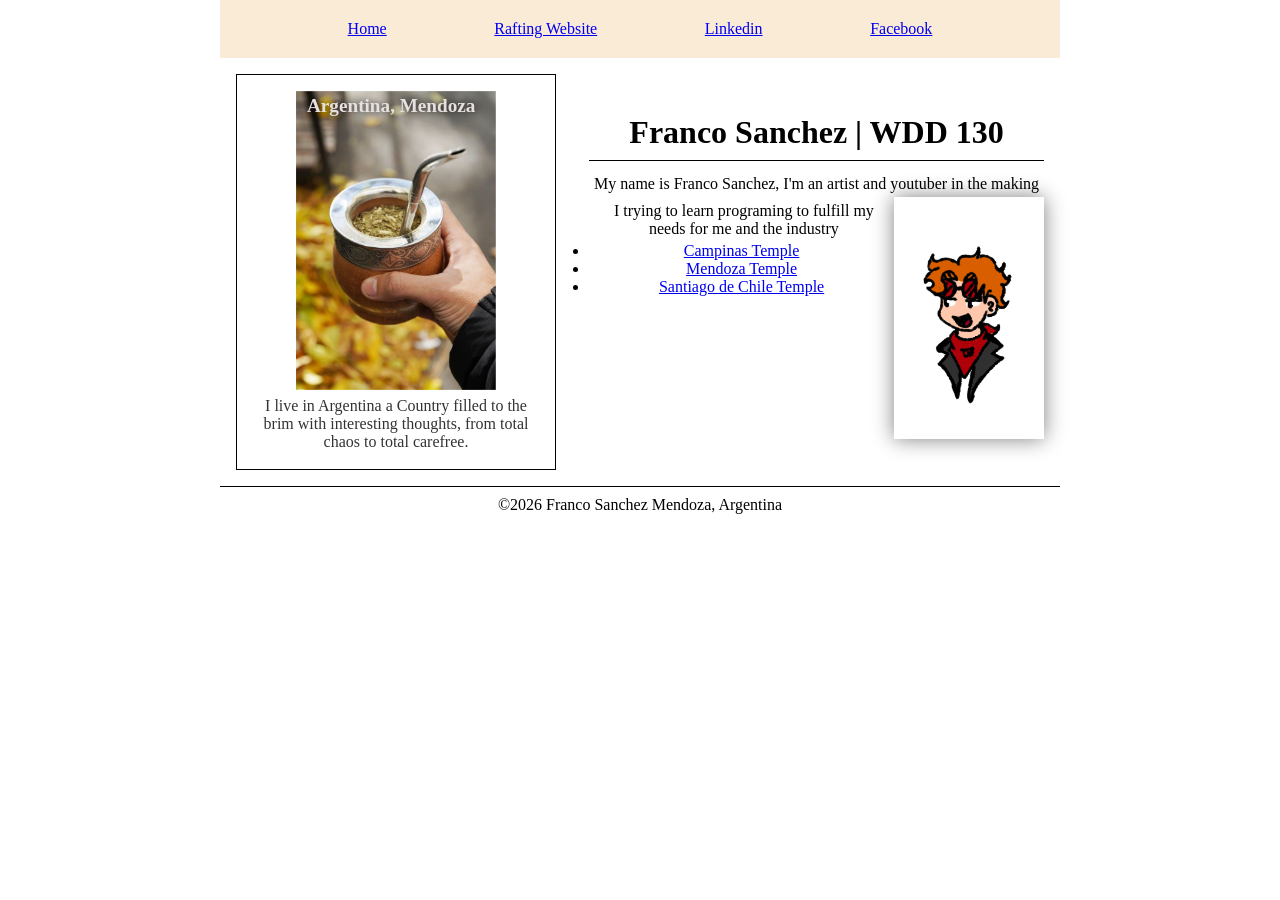
<file: index.html>
<!DOCTYPE html>
<html lang="en">

<head>
    <meta charset="UTF-8">
    <meta name="viewport" content="width=device-width, initial-scale=1.0">
    <title>Franco Sanchez | WDD 130</title>
    <meta name="author" content="Franco Sanchez">
    <meta name="description"
      content="This is the Page of Franco Sanchez with the purpose of becoming a future portfolio">
    <link rel="stylesheet" href="styles/styles.css">
</head>

<body>
    <header>
        <nav>
            <a href="#">Home</a>
            <a href="wwr/">Rafting Website</a>
            <a href="www.linkedin.com/in/franco-sanchez-358b66241">Linkedin</a>
            <a href="https://facebook.com.">Facebook</a>
        </nav>
    </header>
    <div class="grid">
        <main>
            <h1>Franco Sanchez | WDD 130</h1>
            <p>My name is Franco Sanchez, I'm an artist and youtuber in the making </p>
            <img src="images/profile.png" alt="Souly Image">
            <p>I trying to learn programing to fulfill my needs for me and the industry</p>
            <ul>
                <li><a href="https://www.churchofjesuschrist.org/temples/details/campinas-brazil-temple"
                      target="_blank">Campinas Temple</a>
                </li>
                <li><a href="https://www.churchofjesuschrist.org/temples/details/mendoza-argentina-temple"
                      target="_blank">Mendoza Temple</a>
                </li>
                <li><a href="https://www.churchofjesuschrist.org/temples/details/santiago-chile-temple"
                      target="_blank">Santiago de Chile Temple</a>
                </li>
            </ul>
        </main>
        <aside class="box">
            <h2>Argentina, Mendoza</h2>
            <img src="images/mate.jpg" alt="Matecito">
            <p>I live in Argentina a Country filled to the brim with interesting thoughts, from
                total
                chaos to total carefree.</p>
        </aside>
    </div>
    <footer>
        <p>©2026 Franco Sanchez Mendoza, Argentina</p>
    </footer>
</body>

</html>
</file>
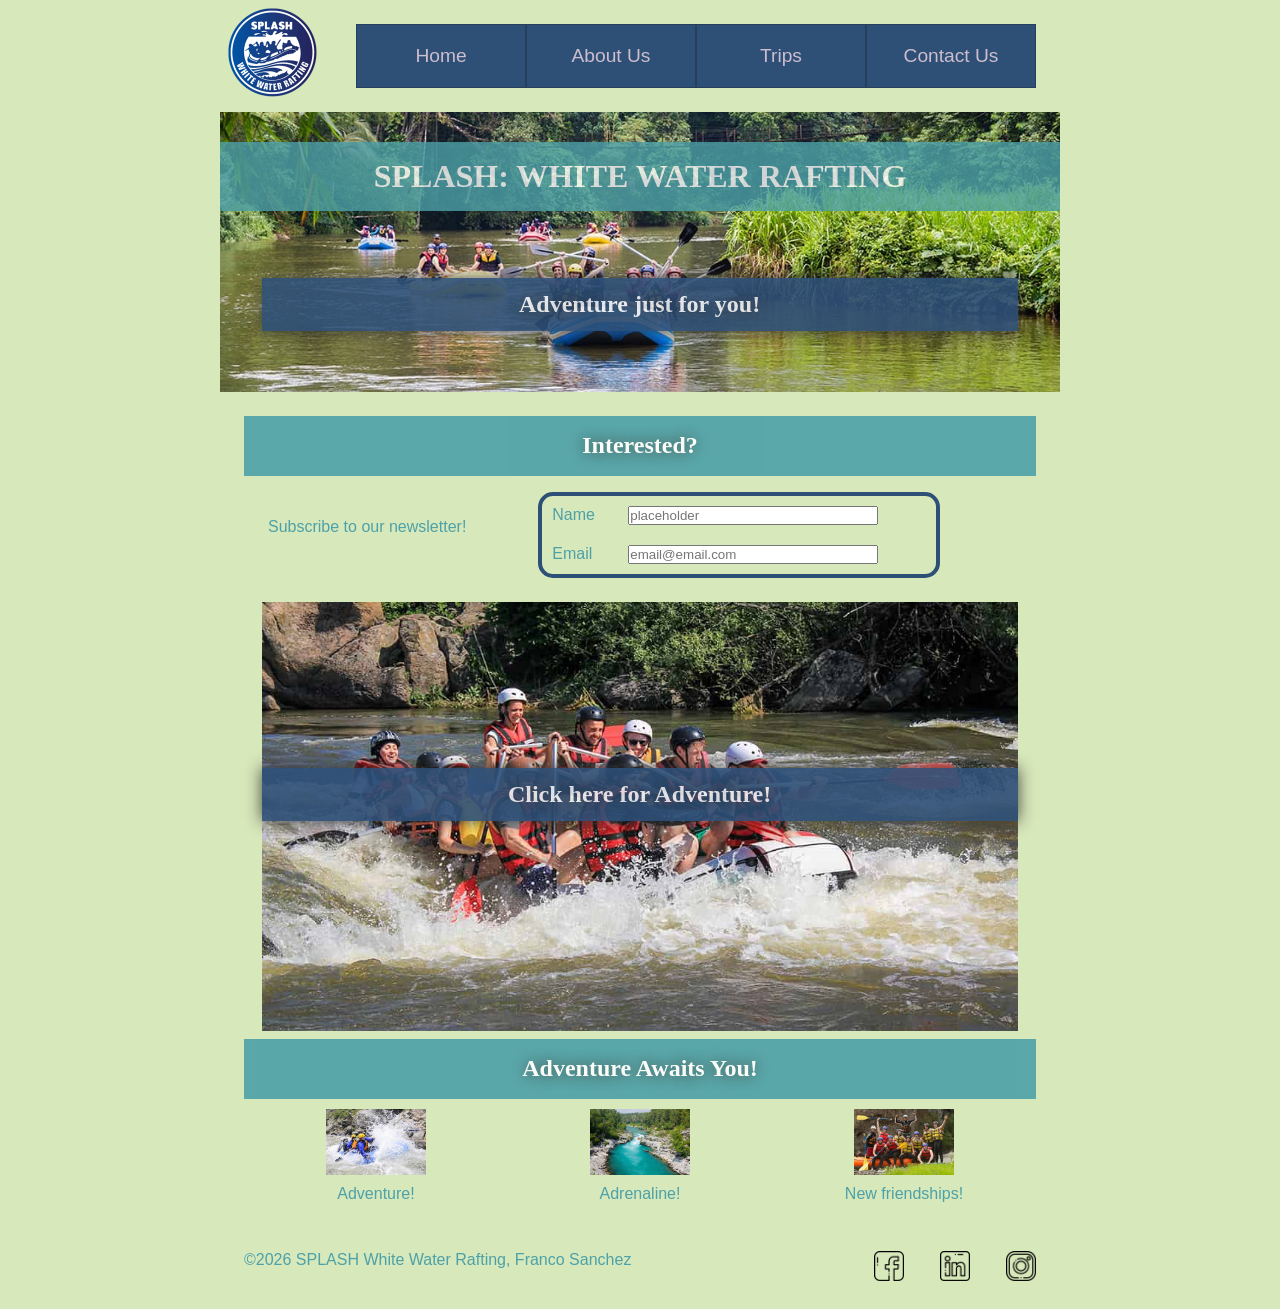
<file: wwr/index.html>
<!DOCTYPE html>
<html lang="en">

<head>
    <meta charset="UTF-8">
    <meta name="viewport" content="width=device-width, initial-scale=1.0">
    <meta name="description"
      content="The Rafting website this website contains the info for a rafting website and the main page, this is surely something you will read for sure">
    <meta name="author" content="Franco Sanchez">
    <title>SPLASH White Water Rafting</title>
    <link rel="stylesheet" href="styles/rafting.css">

</head>

<body>
    <header>
        <img src="images/logo.png" alt="WWR logo">
        <nav>
            <a href="index.html">Home</a>
            <a href="about.html">About Us</a>
            <a href="trips.html">Trips</a>
            <a href="contact.html">Contact Us</a>
        </nav>
    </header>
    <main>
        <div class="hero"><img src="images/hero.jpg" alt="Hero image WWR">
            <h1>SPLASH: WHITE WATER RAFTING</h1>
            <article>
                <h2>Adventure just for you!</h2>
            </article>
        </div>
        <section class="rebang">
            <h2>Interested?</h2>
            <p>Subscribe to our newsletter!</p>
            <form>
                <fieldset>
                    <div class="form-item column1">
                        <label for="fullname">Name</label>
                        <input type="text" name="fullname" id="fullname" placeholder="placeholder"
                          required>
                    </div>
                    <div class="form-item column1">
                        <label for="email">Email</label>
                        <input type="email" name="email" id="email" placeholder="email@email.com"
                          required>
                    </div>
                </fieldset>
            </form>
        </section>
        <div class="hero second">
            <img src="images/raft7.jpg" alt="Jump in!">
            <article>
                <a href="trips.html">
                    <h2>Click here for Adventure!</h2>
                </a>
            </article>
        </div>

        <section class="index-cap">
            <h2>Adventure Awaits You!</h2>
            <figure>
                <img src="images/raft1.jpg" alt="raft1">
                <figcaption>Adventure!</figcaption>
            </figure>
            <figure>
                <img src="images/raft2.jpg" alt="raft2">
                <figcaption>Adrenaline!</figcaption>
            </figure>
            <figure>
                <img src="images/raft3.jpg" alt="raft3">
                <figcaption>New friendships!</figcaption>
            </figure>
        </section>
    </main>
    <footer>
        <p>©2026 SPLASH White Water Rafting, Franco Sanchez</p>
        <nav class="socialmedia">
            <a href="https://facebook.com">
                <img src="images/facebook.png" alt="Facebook icon">
            </a>
            <a href="https://linkedin.com">
                <img src="images/linkedin.png" alt="Linkedin icon">
            </a>
            <a href="https://instagram.com">
                <img src="images/instagram.png" alt="instagram icon">
            </a>
        </nav>

    </footer>
</body>

</html>
</file>
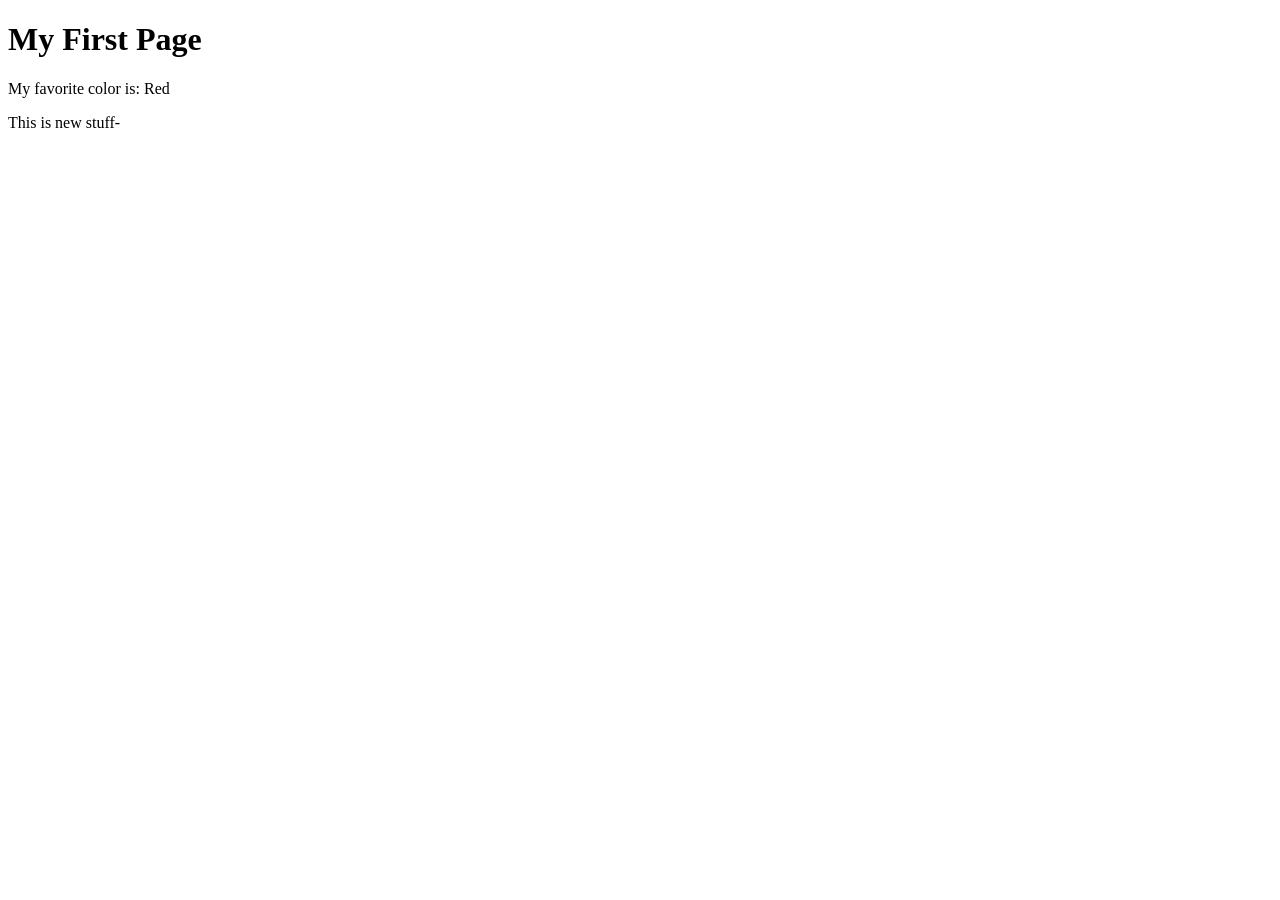
<file: week01/first-page.html>
<!DOCTYPE html>
<html lang="en">

<head>
    <meta charset="UTF-8">
    <meta name="viewport" content="width=device-width, initial-scale=1.0">
    <title>My First Page</title>
</head>

<body>
    <h1>My First Page</h1>
    <p>My favorite color is: Red </p>
    <p>This is new stuff- </p>
</body>

</html>
</file>
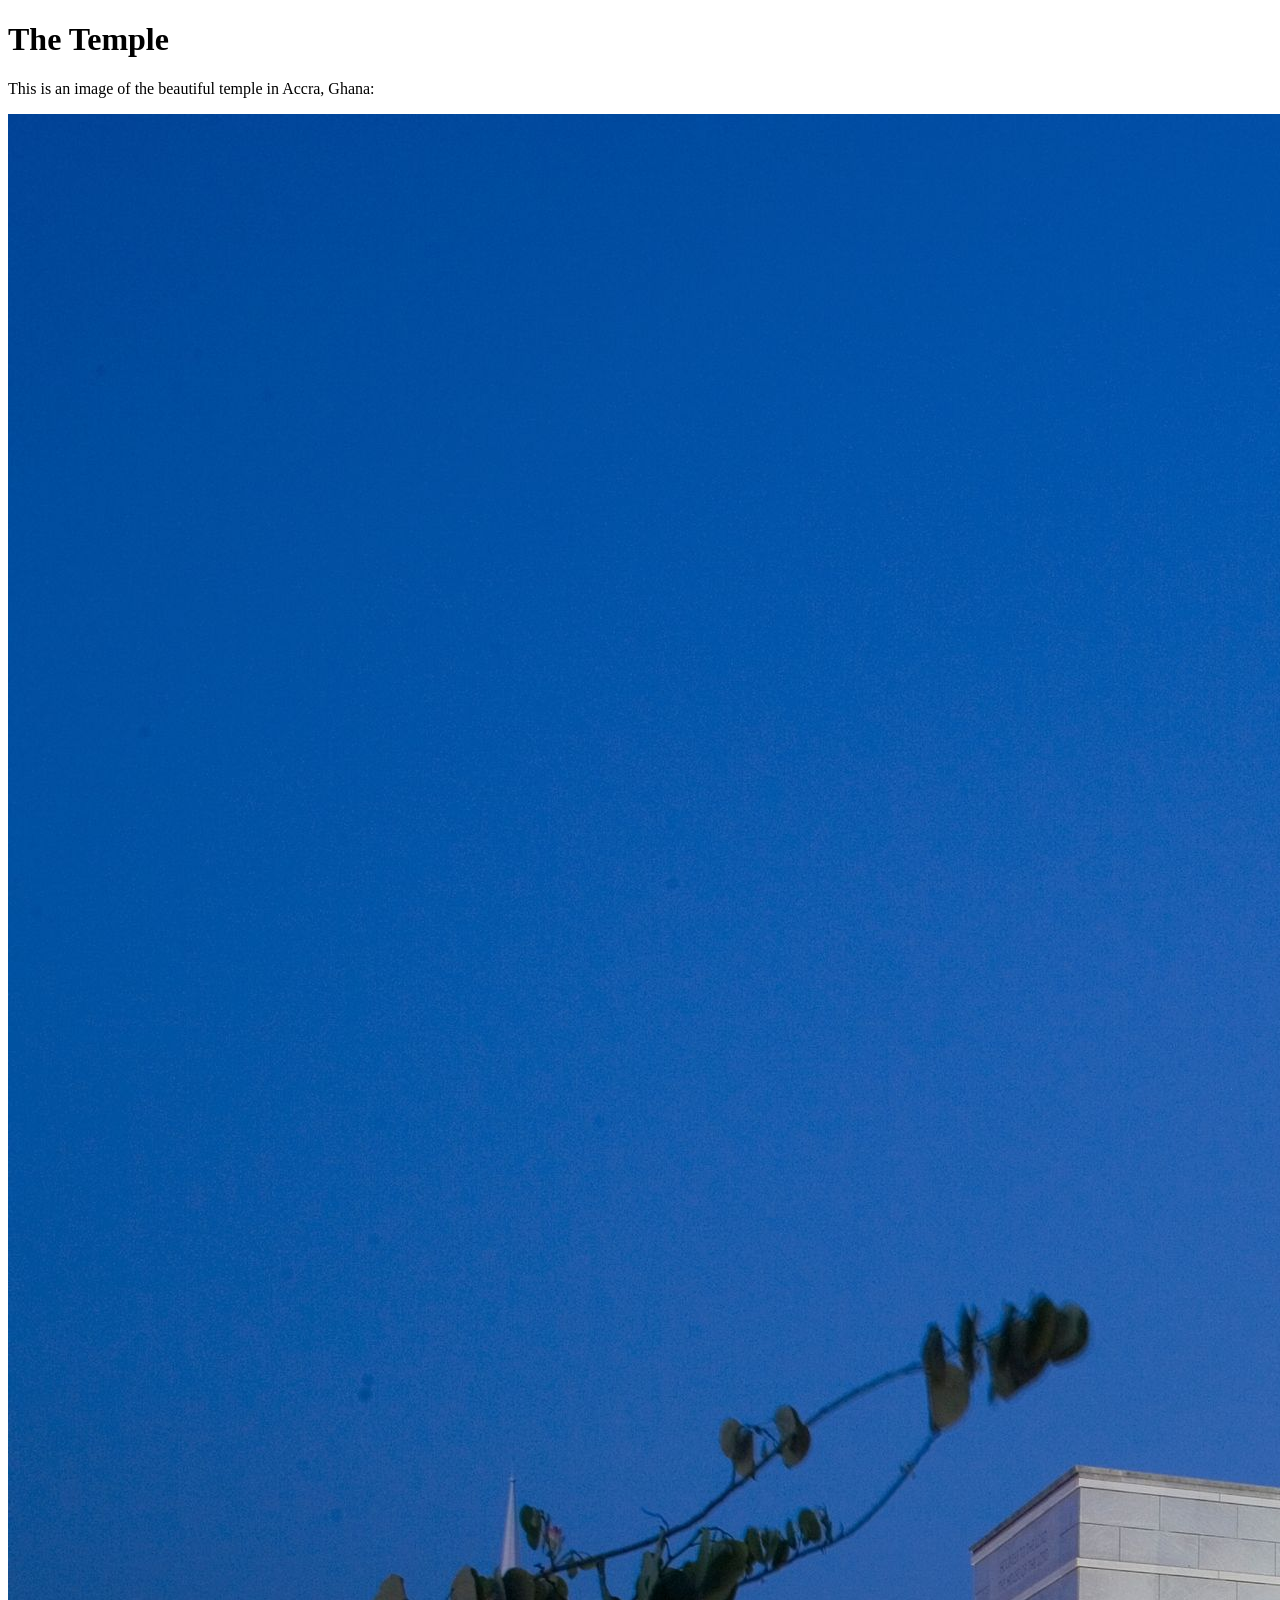
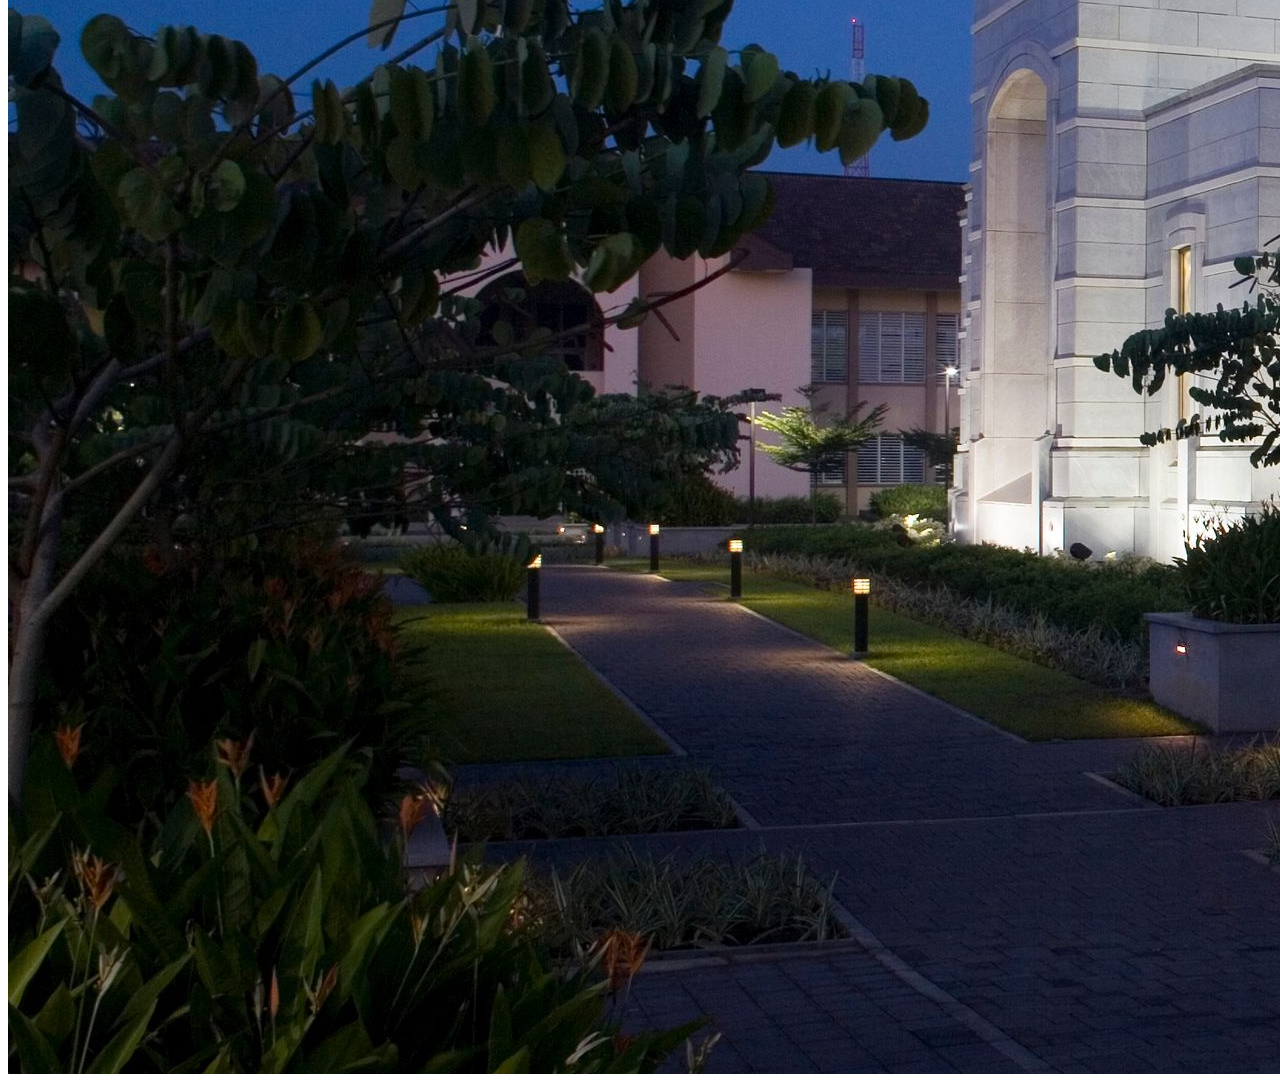
<file: week01/images.html>
<!DOCTYPE html>
<html lang="en">
<head>
    <meta charset="UTF-8">
    <meta name="viewport" content="width=device-width, initial-scale=1.0">
    <title>Temple Image</title>
</head>
<body>
    <h1>The Temple</h1>
    <p>This is an image of the beautiful temple in Accra, Ghana:</p>
    <img src="images/temple-large.jpeg" alt="The Accra Ghana Temple">
    
</body>
</html>
</file>
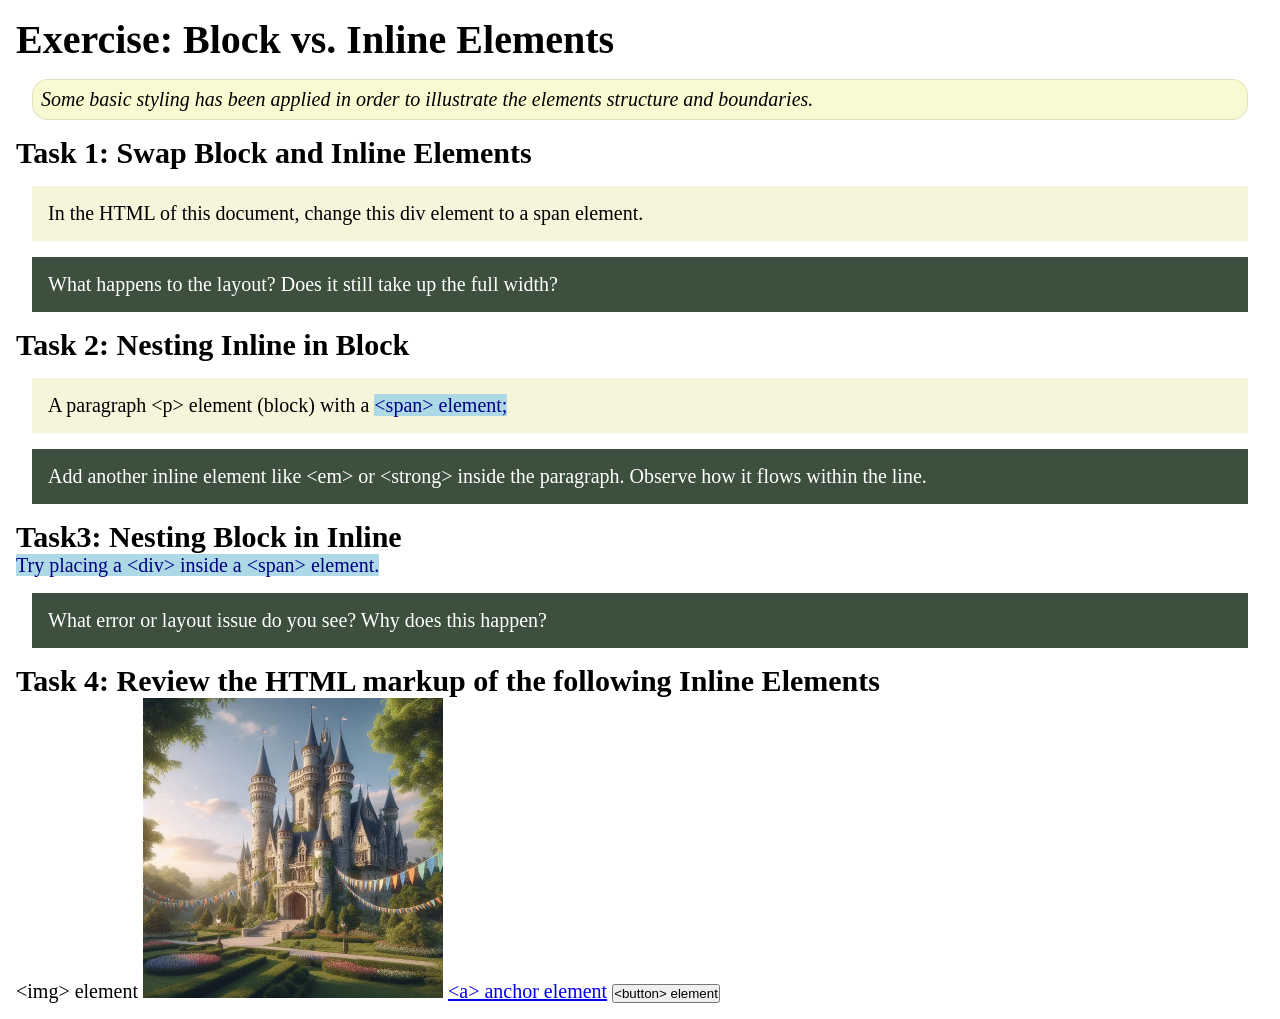
<file: week02/block-vs-inline.html>
<!DOCTYPE html>
<html lang="en">

<head>
    <meta charset="UTF-8">
    <meta name="viewport" content="width=device-width, initial-scale=1.0">
    <title>Exercise: Block vs. Inline Elements</title>
    <link rel="stylesheet" href="styles/block-vs-inline.css">
</head>

<body>
    <main>
        <h1>Exercise: Block vs. Inline Elements</h1>
        <p class="note">Some basic styling has been applied in order to illustrate the elements structure and
            boundaries.</p>

        <h2>Task 1: Swap Block and Inline Elements</h2>
        <div>In the HTML of this document, change this div element to a span element.</div>

        <p class="question">What happens to the layout? Does it still take up the full width?</p>

        <h2>Task 2: Nesting Inline in Block</h2>
        <p>A paragraph &lt;p&gt; element (block) with a <span>&lt;span&gt; element;</span></p>
        <p class="question">Add another inline element like &lt;em&gt; or &lt;strong&gt; inside the paragraph. Observe
            how it flows within the line.</p>

        <h2>Task3: Nesting Block in Inline</h2>
        <span>Try placing a &lt;div&gt; inside a &lt;span&gt; element.</span>
            <p class="question">What error or layout issue do you see? Why does this happen?</p>


            <h2>Task 4: Review the HTML markup of the following Inline Elements</h2>
        &lt;img&gt; element
        <img src="images/castle.webp" alt="placeholder image (images are inline)" width="300" height="300">
        <a href="https://churchofjesuschrist.org">&lt;a&gt; anchor element</a>
        <button type="button">&lt;button&gt; element</button>
    </main>
</body>

</html>
</file>
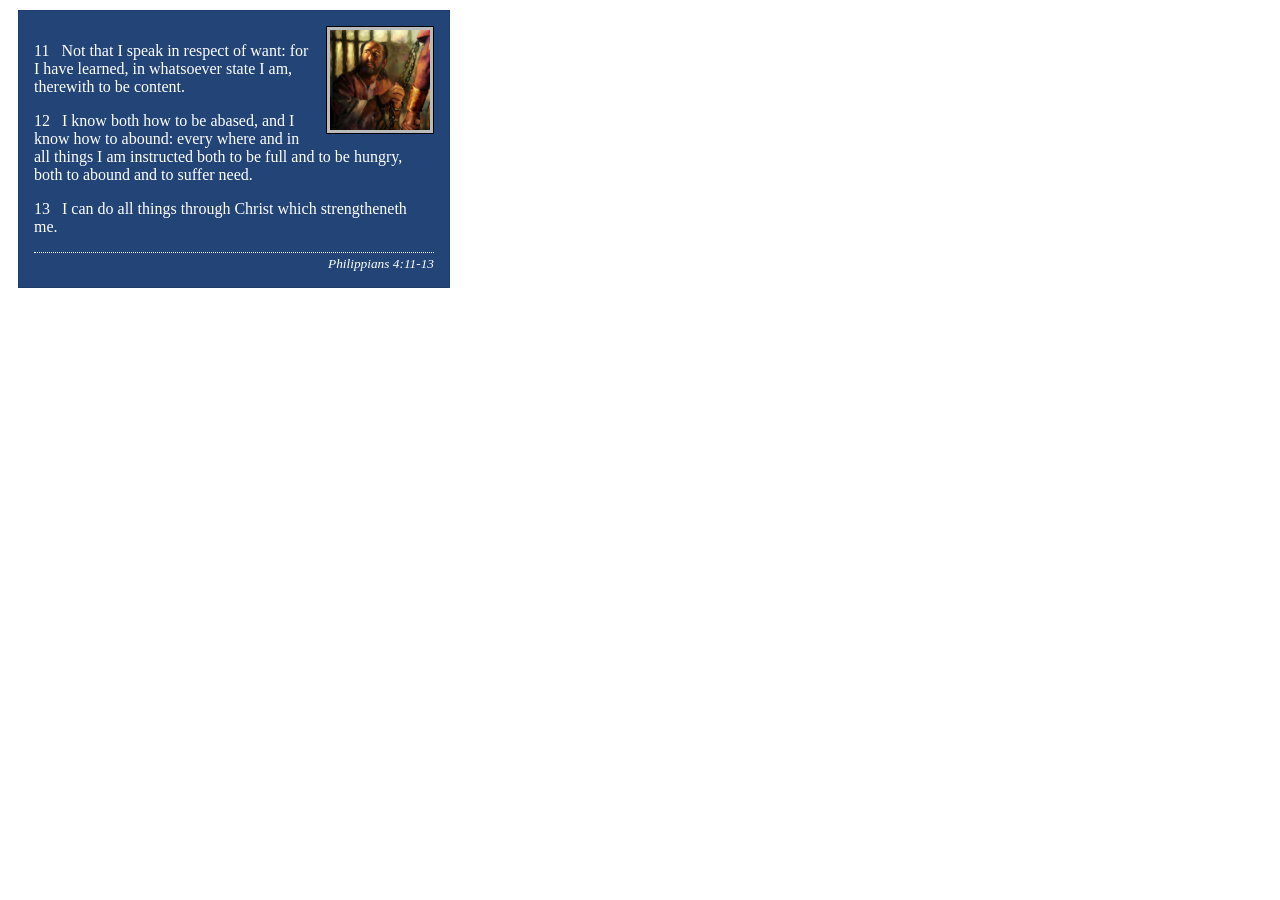
<file: week02/box-model-solution.html>
<!DOCTYPE html>
<html lang="en">
<head>
    <meta charset="UTF-8">
    <meta name="viewport" content="width=device-width, initial-scale=1.0">
    <title>Box Model Activity</title>
    <link rel="stylesheet" href="styles/box-model-solution.css">
</head>
<body>
    <main>
        <div class="callout">
            <img src="images/apostle-paul-imprisoned.webp" alt="Paul the Apostle - Imprisoned in Rome" width="200" height="200">
            <blockquote>
                <p>11 &nbsp; Not that I speak in respect of want: for I have learned, in whatsoever state I am, therewith to be content.</p>
                <p>12 &nbsp; I know both how to be abased, and I know how to abound: every where and in all things I am instructed both to be full and to be hungry, both to abound and to suffer need.</p>
                <p>13 &nbsp; I can do all things through Christ which strengtheneth me.</p>
            </blockquote>
            <cite>Philippians 4:11-13</cite>
        </div>
    </main>
</body>
</html>
</file>
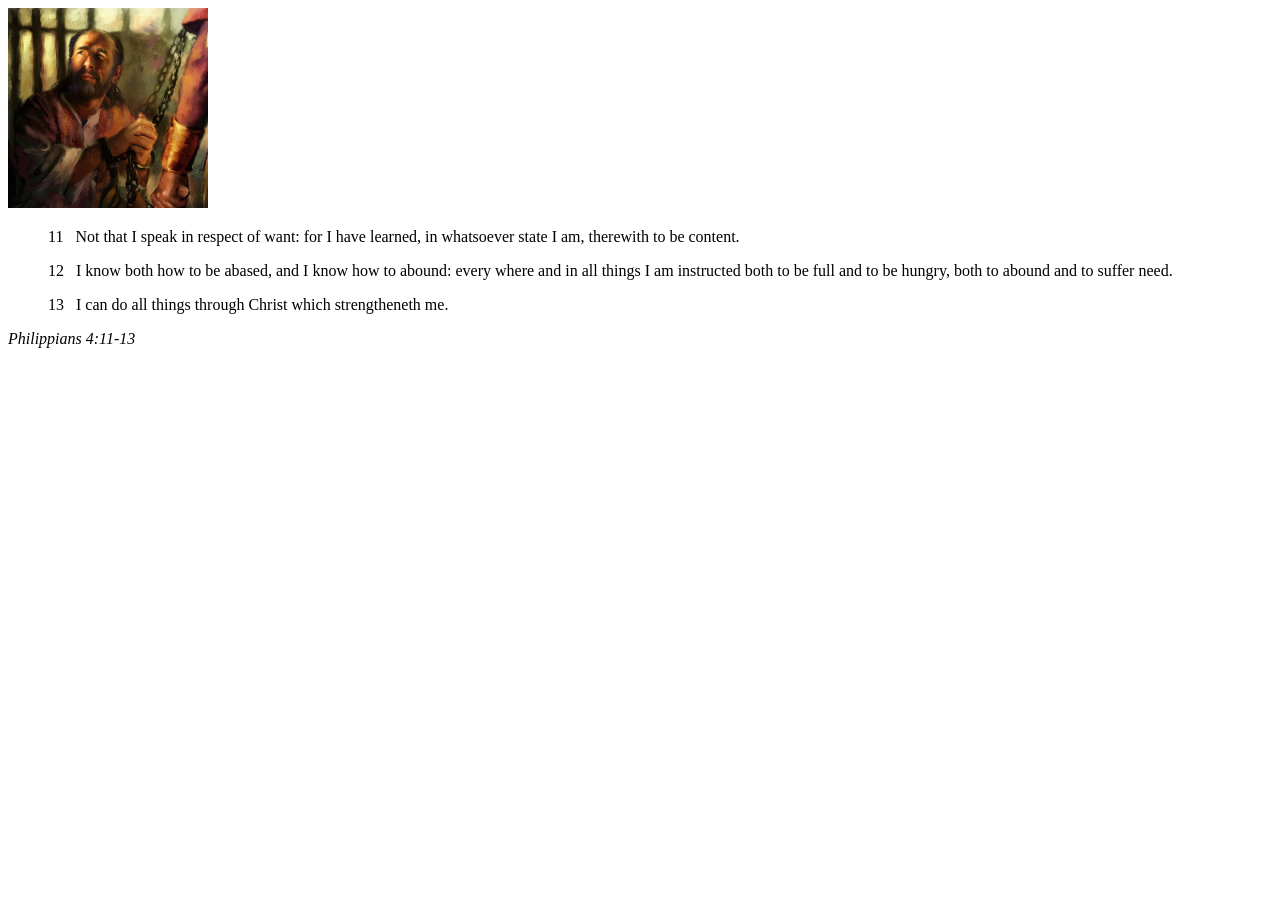
<file: week02/box-model.html>
<!DOCTYPE html>
<html lang="en">
<head>
    <meta charset="UTF-8">
    <meta name="viewport" content="width=device-width, initial-scale=1.0">
    <title>Box Model Activity</title>
</head>
<body>
    <main>
        <div class="callout">
            <img src="images/apostle-paul-imprisoned.webp" alt="Paul the Apostle - Imprisoned in Rome" width="200" height="200">
            <blockquote>
                <p>11 &nbsp; Not that I speak in respect of want: for I have learned, in whatsoever state I am, therewith to be content.</p>
                <p>12 &nbsp; I know both how to be abased, and I know how to abound: every where and in all things I am instructed both to be full and to be hungry, both to abound and to suffer need.</p>
                <p>13 &nbsp; I can do all things through Christ which strengtheneth me.</p>
            </blockquote>
            <cite>Philippians 4:11-13</cite>
        </div>
    </main>
</body>
</html>
</file>
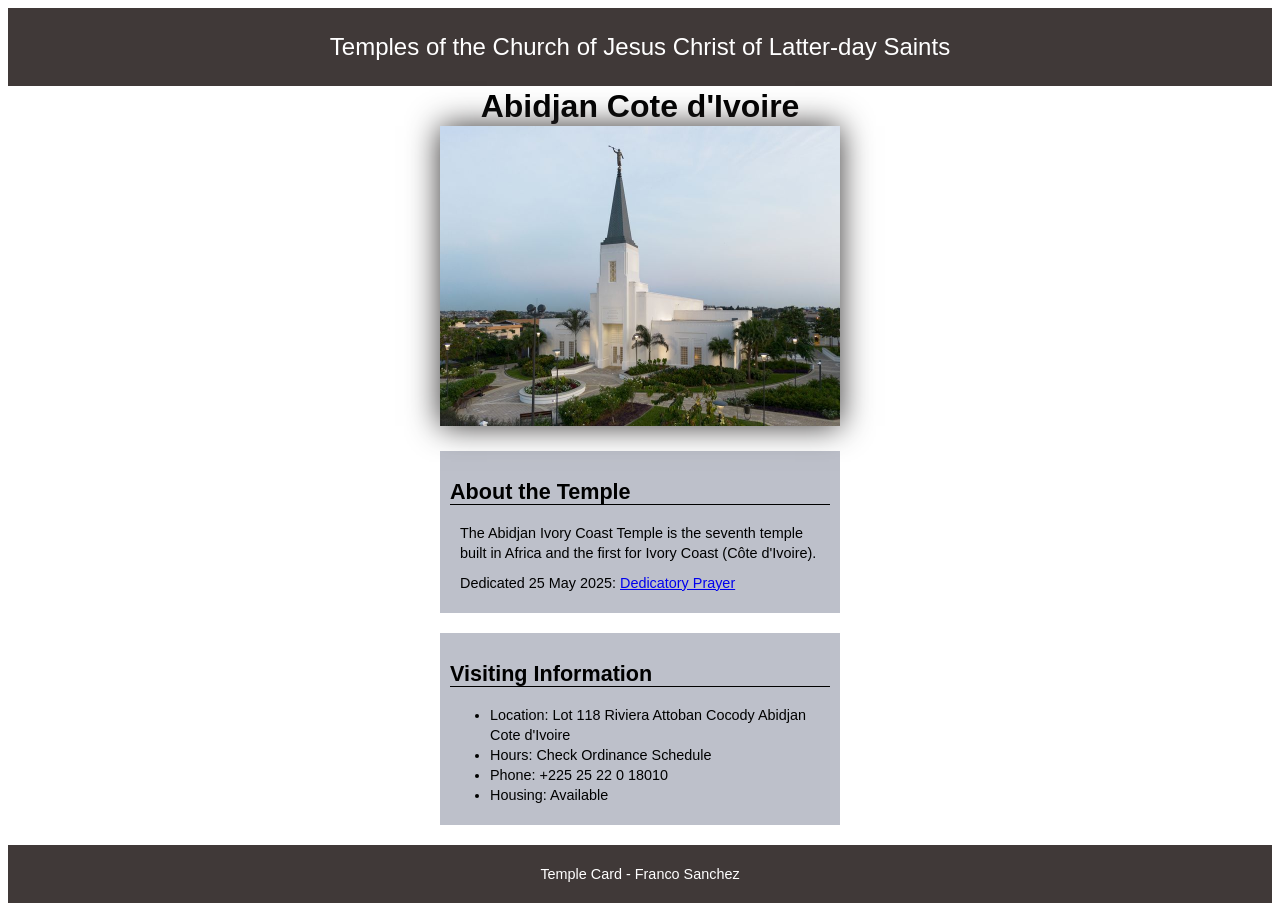
<file: week02/temple.html>
<!DOCTYPE html>
<html lang="en">

<head>
    <meta charset="UTF-8">
    <meta name="viewport" content="width=device-width, initial-scale=1.0">
    <title>Temple Card - Abidjan Cote d'Ivoire</title>
    <link rel="stylesheet" href="styles/temple.css">
</head>

<body>
    <header>
        <p>Temples of the Church of Jesus Christ of Latter-day Saints</p>
    </header>
    <main>
        <h1>Abidjan Cote d'Ivoire</h1>
        <picture>
            <img src="images/abidjan-ivory-coast.jpeg" alt="Abidjan Cote d'Ivoire Temple">
        </picture>
        <section>
            <h2>About the Temple</h2>
            <p>The Abidjan Ivory Coast Temple is the seventh temple built in Africa and the first for Ivory Coast (Côte
                d'Ivoire).</p>
            <p>Dedicated 25 May 2025: <a
                    href="https://www.churchofjesuschrist.org/temples/dedicatory-prayer/abidjan-ivory-coast-temple/2025-05-25?lang=eng"
                    target="_blank" rel="noopener noreferrer">Dedicatory Prayer</a></p>
        </section>
        <section>
            <h2>Visiting Information</h2>
            <ul>
                <li>Location: Lot 118 Riviera Attoban Cocody Abidjan Cote d'Ivoire</li>
                <li>Hours: Check Ordinance Schedule</li>
                <li>Phone: +225 25 22 0 18010</li>
                <li>Housing: Available</li>
            </ul>
        </section>
    </main>
    <footer>
        <p>Temple Card - Franco Sanchez</p>
    </footer>
</body>

</html>
</file>
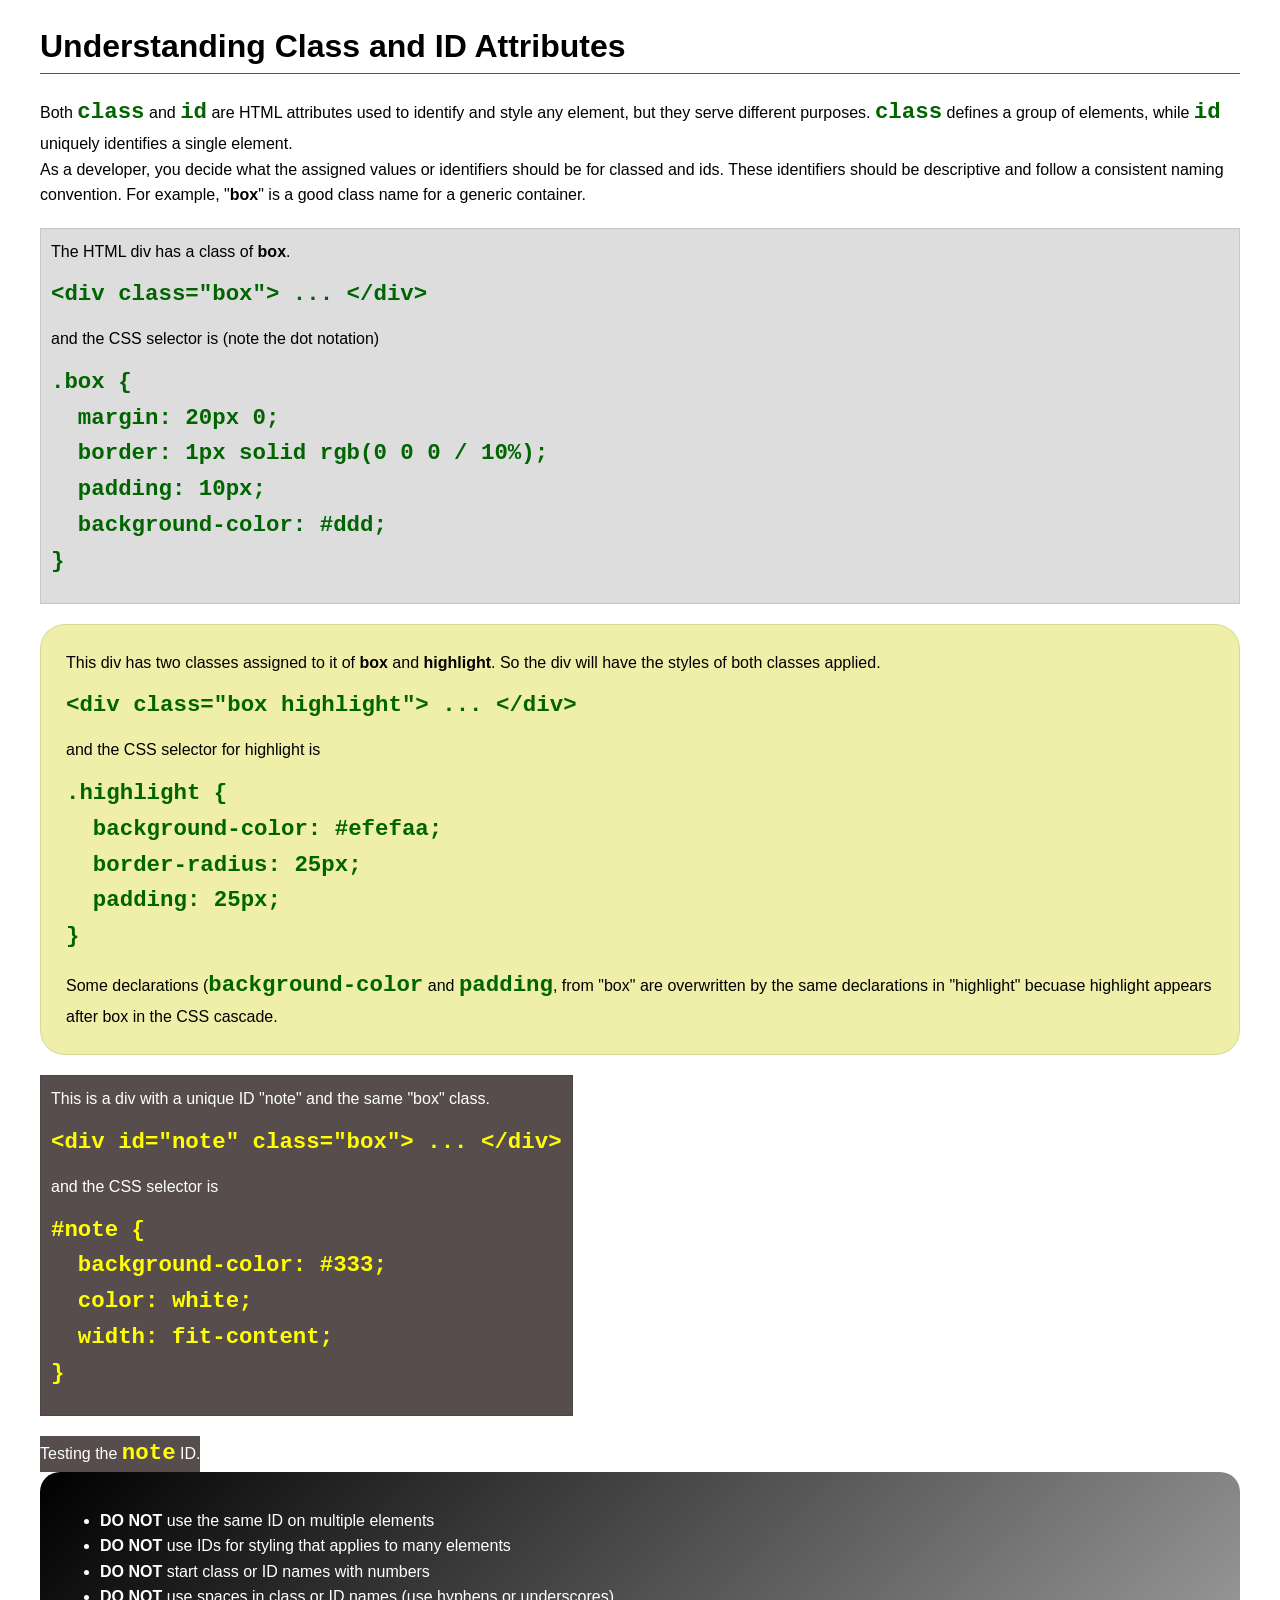
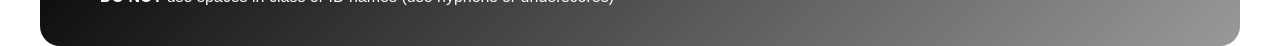
<file: week03/class-and-id.html>
<!DOCTYPE html>
<html lang="en">

<head>
    <meta charset="UTF-8">
    <meta name="viewport" content="width=device-width, initial-scale=1.0">
    <title>Class vs ID Attributes</title>
    <link rel="stylesheet" href="styles/class-and-id.css">
</head>

<body>
    <h1>Understanding Class and ID Attributes</h1>
    <p>Both <code>class</code> and <code>id</code> are HTML attributes used to identify and style
        any element, but they
        serve different purposes. <code>class</code> defines a group of elements, while
        <code>id</code> uniquely
        identifies a single element.
    </p>
    <p>As a developer, you decide what the assigned values or identifiers should be for classed and
        ids. These
        identifiers should be
        descriptive and follow a consistent naming convention. For example, "<strong>box</strong>"
        is a good class name
        for a generic container.</p>
    <div class="box">
        <p>The HTML div has a class of <strong>box</strong>.</p>
        <pre><code class="html">&lt;div class="box"&gt; ... &lt;/div&gt;</code></pre>
        and the CSS selector is (note the dot notation)
        <pre><code class="css">.box {
  margin: 20px 0;
  border: 1px solid rgb(0 0 0 / 10%);
  padding: 10px;
  background-color: #ddd; 
}</code></pre>
    </div>

    <div class="box highlight">
        <p>This div has two classes assigned to it of <strong>box</strong> and
            <strong>highlight</strong>. So the div
            will have the styles of both classes applied.
        </p>
        <pre><code class="html">&lt;div class="box highlight"&gt; ... &lt;/div&gt;</code></pre>
        and the CSS selector for highlight is
        <pre><code class="css">.highlight {
  background-color: #efefaa;
  border-radius: 25px;
  padding: 25px;
}</code></pre>
        <p>Some declarations (<code>background-color</code> and <code>padding</code>, from "box" are
            overwritten by the same declarations in "highlight" becuase highlight appears after box
            in the CSS cascade.</p>
    </div>

    <div id="note" class="box">
        <p>This is a div with a unique ID "note" and the same "box" class.</p>
        <pre><code class="html">&lt;div id="note" class="box"&gt; ... &lt;/div&gt;</code></pre>
        and the CSS selector is
        <pre><code class="css">#note {
  background-color: #333;
  color: white;
  width: fit-content;
}</code></pre>
    </div>

    <div id="note">
        <p>Testing the <code>note</code> ID.</p>
    </div>

    <section id="best-practice">
        <ul>
            <li><strong>DO NOT</strong> use the same ID on multiple elements</li>
            <li><strong>DO NOT</strong> use IDs for styling that applies to many elements</li>
            <li><strong>DO NOT</strong> start class or ID names with numbers</li>
            <li><strong>DO NOT</strong> use spaces in class or ID names (use hyphens or underscores)
            </li>
        </ul>
    </section>


</body>

</html>
</file>
<file: styles/styles.css>
:root {
    --maincolore: #000;
    --fondocolore: rgb(235, 219, 191);
}

* {
    margin: 0;
    padding: 0;
    box-sizing: border-box;
}

main {
    max-width: 840px;
    margin: 1rem;
    grid-column: 2/3;

}

nav {
    background-color: antiquewhite;
    padding: 20px;
    display: flex;
    justify-content: space-evenly;
    align-items: center;
}

.head_nav {
    display: block;
    text-decoration: none;
    font-size: 1.4rem;
    font-weight: 700;
    color: var(--maincolore);
    padding: 20px;
}

h1 {
    color: var(--maincolore);
    padding: 2%;
    margin-bottom: 2%;

    border-bottom: 1px solid var(--maincolore);
}

aside {
    position: relative;
    width: 20rem;
    text-align: center;
    grid-column: 1/2;
    grid-row: 1/2;
}

aside h2 {
    position: absolute;
    top: 20px;
    left: 70px;
    font-size: larger;
    color: #e6e0e0;
    text-shadow: 0 0 10px #000;
}

aside img {
    width: 200px;
    height: auto;
}

main img {
    width: 150px;
    height: auto;
    border: 1px var(--maincolore);
    padding: 1rem;
    box-shadow: 0 0 20px gray;
    float: right;
}

p {
    padding: 1%;
}

header,
.grid,
footer {
    max-width: 840px;
    margin: 0 auto;
    text-align: center;
}

footer {
    border-top: 1px solid var(--maincolore);
}

/* Class Selectors */

.box {
    margin: 1rem;
    border: 1px solid var(--maincolore);
    padding: 1rem;
    background-color: (var(--fondocolore)/0.2);
    color: #333;
}

.grid {
    display: grid;
    align-items: center;
}
</file>
<file: wwr/styles/rafting.css>
:root {
    --primary-color: #cebdce;
    --secondary-color: #D7E8BA;
    --accent1-color: #4DA1A9;
    --accent2-color: #2E5077;
    --accent3-color: #253f5c;
    --heading-font: "Times new Roman", "Georgia", serif;
    --body-font: Arial, Helvetica, sans-serif;
}

* {
    margin: 0;
    padding: 0;
    box-sizing: border-box;
}

header {
    display: grid;
    grid-template-columns: 1fr 2fr;
}

header img {
    width: 100px;
    justify-content: center;
}

nav {
    display: flex;
    justify-content: space-between;
    padding: 20px;
    font-size: 1rem;
}

header nav a {
    display: block;
    width: 170px;
    text-align: center;
    color: var(--primary-color);
    background-color: var(--accent2-color);
    text-decoration: none;
    font-size: 1.2rem;
    padding: 20px 20px;
    box-sizing: border-box;
    border: 1px solid var(--accent3-color);
}

footer {
    display: grid;
    grid-template-columns: 3fr 1fr;
}

body {
    background-color: var(--secondary-color);
    font-family: var(--body-font);
    color: var(--accent1-color);
}

section img {
    width: 200px;
    align-self: center;

}

section {
    display: grid;
    grid-template-columns: 1fr 1fr 1fr 1fr 1fr;
    grid-template-rows: 60px 5fr;
    align-content: center;
}

section p {
    grid-column: span 2;
    align-self: center;
}

section h2 {
    grid-column: 1/6;
    grid-row: 1;

}

section figure {
    display: flex;
    flex-flow: column;
    justify-content: space-around;
    text-align: center;
    grid-column: span 1;
}

section figure img {
    margin-top: 10px;
    width: 100px;
}

section figure figcaption {
    margin-top: 10px;
}

header,
main,
footer {
    width: 840px;
    margin: 0 auto;
}

h1,
h2 {
    font-family: var(--heading-font);
    color: var(--primary-color);
}

nav,
p,
section,
article {
    margin: 16px;
    padding: 8px;
}

.socialmedia a {
    text-decoration: none;
}

.hero {
    position: relative;
}

.hero img {
    display: block;
    width: 100%;
    height: auto;
}

.tripping section {
    display: grid;
    grid-template-columns: 13rem 10rem;
    grid-template-rows: 60px 5fr;
    align-content: center;
}

.tripping section p {
    display: block;
    border: 3px solid var(--accent3-color);
    padding: 3rem;
    color: var(--primary-color);
    background-color: var(--accent2-color);
    font-size: x-large;
    text-decoration: none;
    text-align: center;
}

.tripping section a {
    display: block;
    border: 3px solid var(--accent3-color);
    padding: 3rem;
    color: var(--primary-color);
    background-color: var(--accent2-color);
    font-size: x-large;
    text-decoration: none;
    border-radius: 70px;
    text-align: center;
    margin: 16px;
}

.second img {
    display: block;
    margin: auto;
    width: 90%;
}

h1 {
    position: absolute;
    top: 30px;
    width: 100%;
    padding: 16px;
    text-align: center;
    opacity: 0.8;
    background-color: var(--accent1-color);
    color: #fff;
}

h2 {
    position: relative;
    width: 100%;
    padding: 16px;
    text-align: center;
    opacity: 0.9;
    background-color: var(--accent1-color);
    color: #fff;
    text-shadow: 0 0 15px #333;
}

article h2 {
    padding: 5px;
    background-color: var(--accent2-color);
}

.rebang fieldset {
    margin-top: 1rem;
    border: solid 4px var(--accent2-color);
    border-radius: 15px;

}

.trippy {
    position: relative;
}

.trippy section {
    display: grid;
    grid-template-columns: auto;
    grid-template-rows: auto;
}

.trippy article {
    background-color: var(--accent2-color);
    opacity: 0.9;
    top: 150px;
    width: 90%;
    color: var(--secondary-color);
    box-shadow: 0 0 15px #201d1d;
    margin-left: 2.6rem;
    margin-right: auto;
    margin-top: 1rem;
    margin-bottom: 1rem;
}

.trippy h3 {
    padding: 20px;
    text-align: center;
}

.trippy p {
    text-align: center;
}

.trippy img {
    float: left;
    display: block;
    width: 20rem;
    height: auto;
    border-radius: 40px;
    margin: 10px;
    border: 4px solid var(--accent3-color);
    box-shadow: 0 0 30px #201e1e5d;
}

.funtable section {
    display: grid;
    grid-template-columns: auto;
    grid-template-rows: auto;
}

.rebang {
    grid-template-columns: 5rem auto;
}

.index-cap {
    margin-top: 0px;
    grid-template-columns: 1fr 1fr 1fr;
}

.hero article {
    background-color: var(--accent2-color);
    opacity: 0.9;
    top: 150px;
    position: absolute;
    width: 90%;
    color: var(--secondary-color);
    box-shadow: 0 0 15px #333;
    margin-left: 2.6rem;
    margin-right: auto;
}

.hero article img {
    float: right;
    width: 100px;
    box-shadow: 0 0 15px #333;
}

.shower {
    text-align: center;
}

.shower h1 {
    position: absolute;
    top: 3000px;
}

.shower p {
    margin: 2px;
    padding: 2px;
}

.map {
    margin-bottom: 1rem;
    grid-template-columns: 450px 450px;
    grid-template-rows: 450px;
    align-content: flex-start;
}

.map fieldset {
    border: none;
    display: grid;
}

.form-item {
    display: grid;
    align-items: center;
    gap: 1rem;
}

.second article a {
    text-decoration: none;
}

.column1 {
    grid-template-columns: 60px 250px;
    padding: 10px;
}

.column2 {
    grid-template-columns: 60px 250px;
    padding: 10px;
}

.column3 {
    grid-template-rows: 1fr 3fr;
    padding: 10px;
}

.column3 textarea {
    height: 100px;
    width: 320px;
    align-self: center;
}

.radio_option {
    margin: 10px;
    grid-template-rows: 1fr 1fr 1fr;
    grid-template-columns: 1fr 200px;
    align-items: center;
    text-align: left;

}

.column4 {
    grid-template-columns: 60px 250px;
}

.submitb {
    width: 350px;
    height: 40px;
    padding: 10px;
}

iframe {
    width: 450px;
    height: 450px;
}

.gmap {
    grid-column: 1/2;
}

.map form {
    grid-column: 2/3;
}

footer a img {
    width: 30px;
}

.aboutfigure {
    display: grid;
    grid-template-columns: 1fr 1fr 1fr;
    grid-template-rows: 60px 5fr;
    align-content: center;
}

table {
    border-collapse: collapse;
    border: 2px solid var(--accent3-color);
    font-family: sans-serif;
    font-size: 0.8rem;
    letter-spacing: 1px;
    padding: 30px;
    margin: 40px;
}

th,
td {
    border: 1px solid var(--accent2-color);
    padding: 8px 10px;
    text-align: center;
    background-color: #182c3f;
}

thead th,
tfoot tr {
    background-color: var(--accent1-color);
    color: var(--secondary-color);
    font-weight: 700;
}
</file>
<file: week02/styles/block-vs-inline.css>
* {
    margin: 0;
    padding: 0;
}

body {
    font-size: 20px;
    margin: 1rem;
}

p,
div {
    background-color: beige;
    margin: 1rem;
    padding: 1rem;
}

span {
    color: navy;
    background-color: lightblue;
}

code {
    margin: 0;
    padding: 0;
    color: green;
    font-size: 1.2rem;
}

.note {
    font-style: italic;
    background-color: lightgoldenrodyellow;
    border-radius: 1rem;
    border: 1px solid rgb(0 0 0 / 10%);
    margin: 1rem;
    padding: .5rem;
}

.question {
    background-color: #3d503d;
    color: #fff;
}
</file>
<file: week02/styles/box-model-solution.css>
.callout {
    max-width: 400px;
    margin: 10px;
    border: 1px solid rgba(0, 0, 0, .1);
    padding: 15px;
    background-color: #247;
    color: #fff;
}

.callout img {
    float: right;
    margin: 0 0 10px 15px;
    border: 1px solid #000;
    padding: 3px;
    background-color: #bbb;
    width: 100px;
    height: auto;

}

blockquote {
    margin: 0;
}

cite {
    display: block;
    border-top: 1px dotted #fff;
    padding-top: 3px;
    text-align: right;
    font-size: smaller;
}
</file>
<file: week02/styles/temple.css>
header {
    background-color: #403938;
    color: white;
    padding: 5px;
    text-align: center;
    font-size: 1.5rem;
}
body{font-family: Arial, Verdana;
    line-height: 20px;
}

main{
    width: 400px;
    margin: 0 auto;
}
h1 {margin:10px;
    text-align: center;
}
h2 {line-height: 25px;
    border-bottom: 1px solid black;}

img{width: 100%;
    height: auto;
box-shadow:0 0 30px rgb(51, 49, 49);}

section {
    margin: 20px 0;
    border: 1px solid rgb(rgb(0, 0, 0)/ 10%);
    padding: 10px;
    background-color: rgb(189, 192, 202);
    font-size: .9rem;
}
section p {margin: 10px;}
ul{margin: 10px 20px; margin: 10px 0 10px;}
footer{
background-color: #403938;
    color: white;
    padding: 5px;
    text-align: center;
    font-size: .9rem;

}
</file>
<file: week03/styles/class-and-id.css>
body {
    font-family: Arial, sans-serif;
    line-height: 1.6;
    margin: 0;
    padding: 0 40px;
}

h1 {
    border-bottom: 1px solid rgb(0 110 182);
    padding-bottom: 0;
}

p {
    margin: 0;
}

code {
    color: darkgreen;
    font-weight: 700;
    font-size: 1.4rem;
}

/* Class examples - can be reused */

.box {
    margin: 20px 0;
    border: 1px solid rgb(0 0 0 / 10%);
    padding: 10px;
    background-color: #ddd;
    /* this is shorthand for #dddddd */
}

.highlight {
    background-color: #efefaa;
    border-radius: 25px;
    padding: 25px;
}

/* ID examples - should be unique */

#note {
    background-color: #574d4d;
    color: white;
    width: fit-content;
}

#note code {
    color: yellow;
}

#best-practice {
    background: linear-gradient(135deg, #000 0%, #999 100%);
    color: white;
    border-radius: 20px;
    padding: 20px
}
</file>
